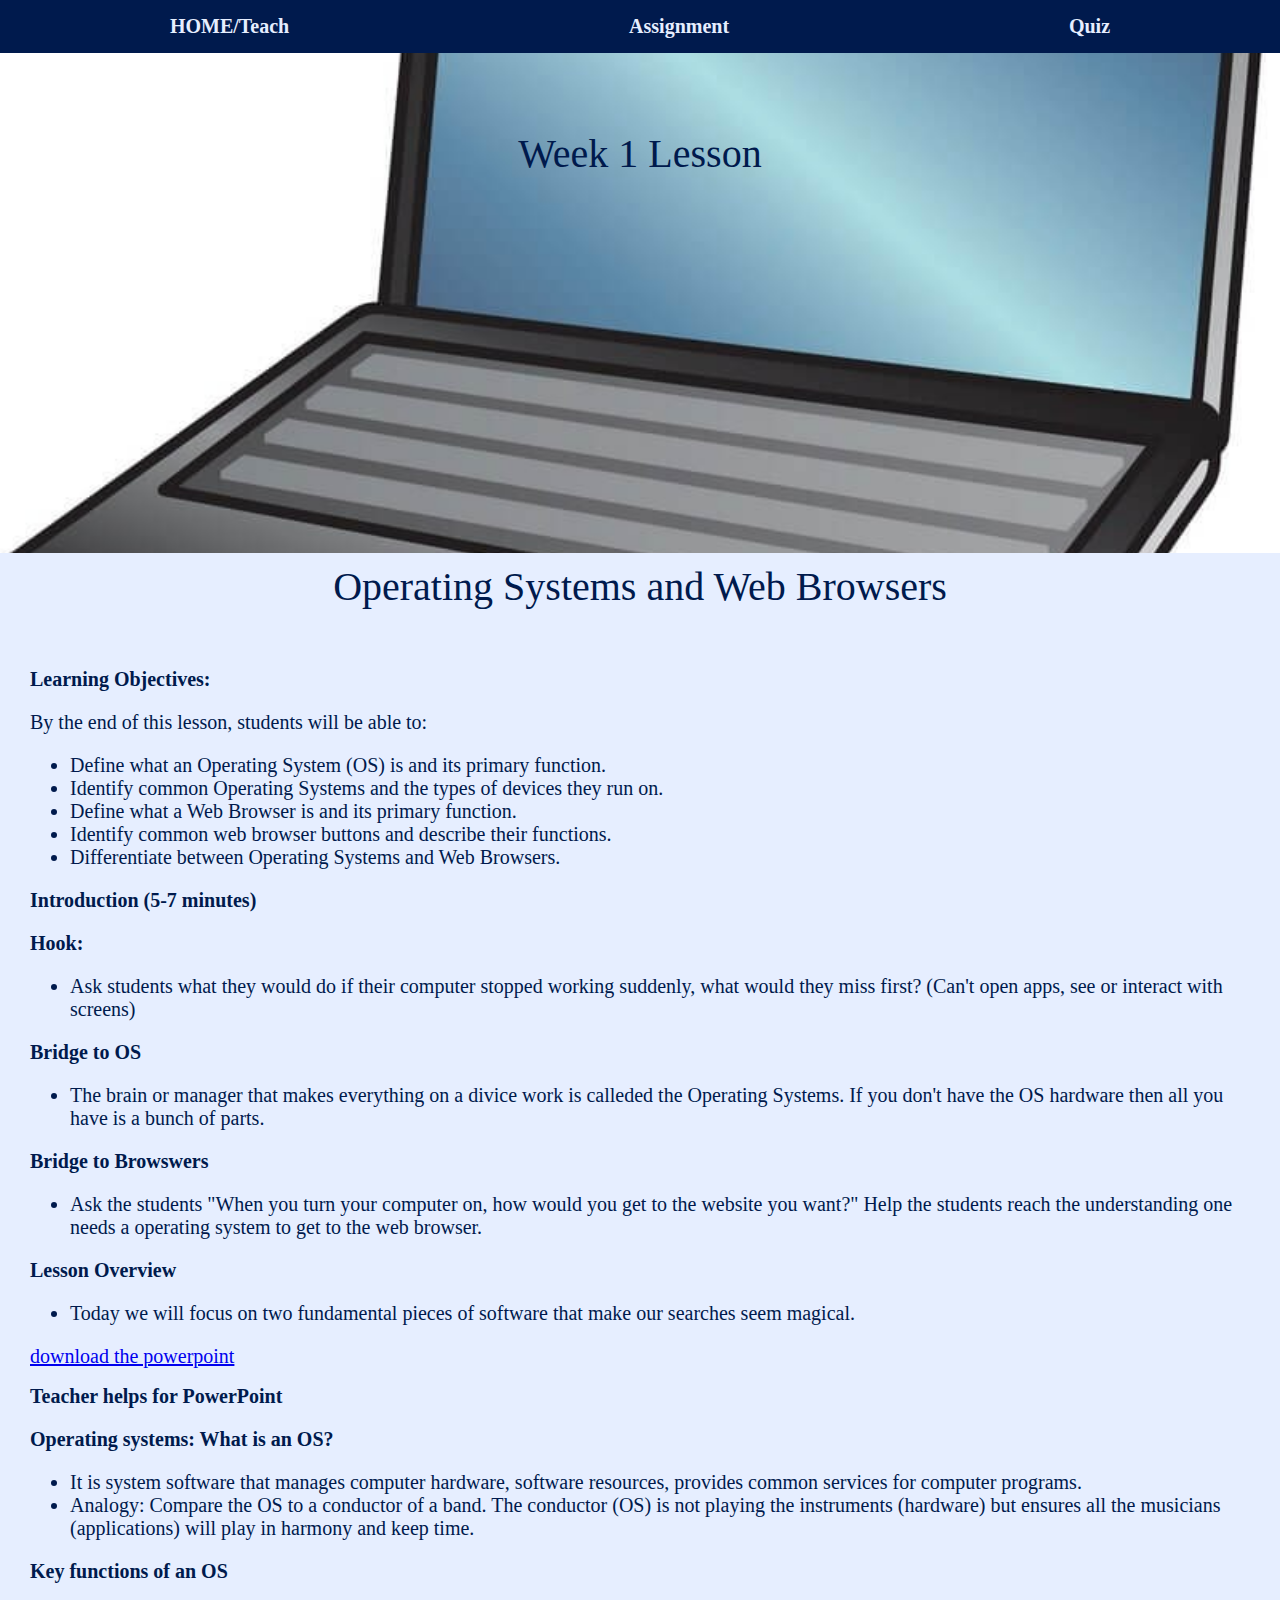
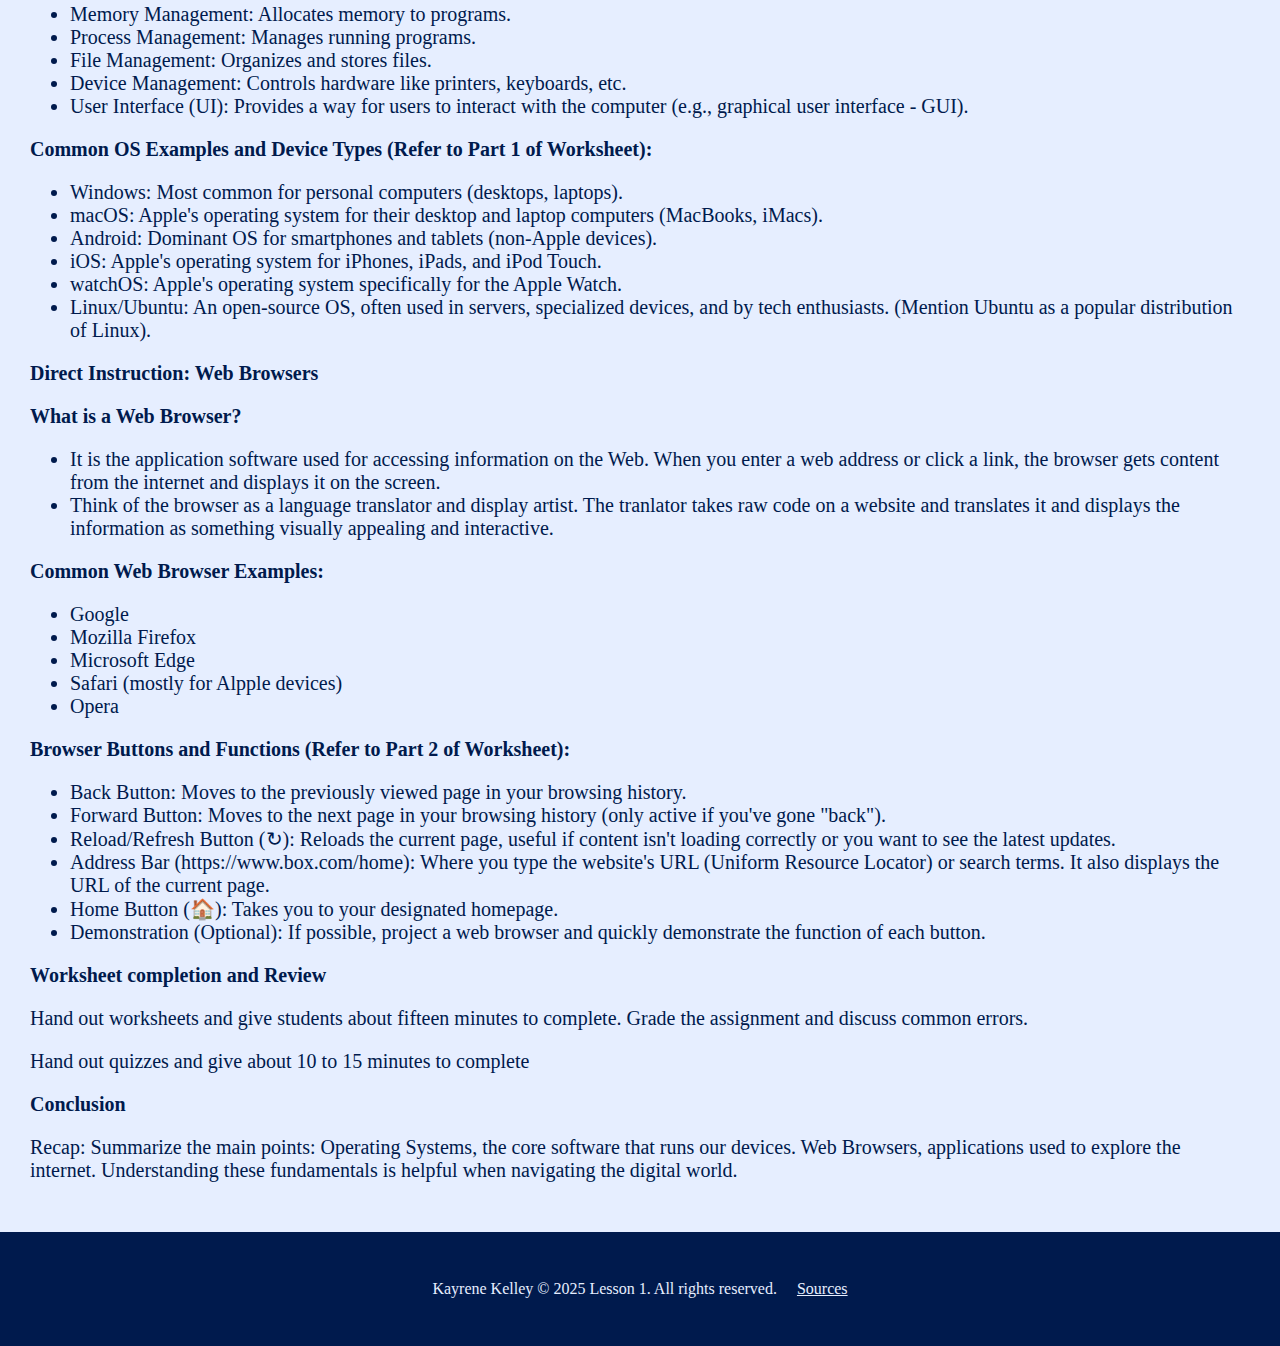
<file: index.html>
<!DOCTYPE html>
<html lang="en">

<head>
  <meta charset="UTF-8">
  <meta name="viewport" content="width=device-width, initial-scale=1.0">
  <title>Operating Systems and Web Browsers</title>
  <link rel="stylesheet" href="styles.css">
</head>

<body>
  <div id="content">
    <header>
      <nav>
        <a href="index.html">HOME/Teach</a>
        <a href="assign.html">Assignment</a>
        <a href="quiz.html">Quiz</a>
        
      </nav>
      <section class="lesson-hero">
        <div class="hero-pic">
          <img src="images/rsz-laptop1-(1).jpg" alt="laptop">
        </div>
        <div class="hero-msg">
          <h1 class="hero-title">Week 1 Lesson</h1>
        </div>
      </section>
    </header>

  
    <h1>Operating Systems and Web Browsers</h1>
    <main>
      <section class="obj-list">
        <h2>Learning Objectives:</h2>
        <p>By the end of this lesson, students will be able to:</p>
        <ul>
          <li>Define what an Operating System (OS) is and its primary function.</li>
          <li>Identify common Operating Systems and the types of devices they run on.</li>
          <li>Define what a Web Browser is and its primary function.</li>
          <li>Identify common web browser buttons and describe their functions.</li>
          <li>Differentiate between Operating Systems and Web Browsers.</li>
        </ul>
        <h2>Introduction (5-7 minutes)</h2>
        <h3>Hook:</h3>
        <ul>
          <li>Ask students what they would do if their computer stopped working suddenly, what would they miss first? 
            (Can't open apps, see or interact with screens)
          </li>
        </ul>
        <h3>Bridge to OS</h3>
        <ul>
          <li>
            The brain or manager that makes everything on a divice work is calleded the Operating Systems. If you 
            don't have the OS hardware then all you have is a bunch of parts.
          </li>
        </ul>
        <h3>Bridge to Browswers</h3>
        <ul>
          <li>
            Ask the students "When you turn your computer on, how would you get to the website you want?" Help the students
            reach the understanding one needs a operating system to get to the web browser.
          </li>
        </ul>
        <h3>Lesson Overview</h3>
        <ul>
          <li>
            Today we will focus on two fundamental pieces of software that make our searches seem magical.
          </li>
        </ul>
        </section>
        <section class="pwrpt">
          <a href="OS-and-web-browsers.pptx" download="">download the powerpoint</a>
        </section>
       <section class="instruct">
        <h2>Teacher helps for PowerPoint</h2>
        <h3>Operating systems: What is an OS?</h3>
        <ul>
          <li>
            It is system software that manages computer hardware, software resources, provides common services for computer programs.
          </li>
          <li>
            Analogy: Compare the OS to a conductor of a band. The conductor (OS) is not playing the instruments (hardware) but ensures all 
            the musicians (applications) will play in harmony and keep time.
          </li>
        </ul>
        <h3>Key functions of an OS</h3>
        <ul>
          <li>
            Memory Management: Allocates memory to programs.
          </li>
          <li>
            Process Management: Manages running programs.
          </li>
          <li>
            File Management: Organizes and stores files.
          </li>
          <li>
            Device Management: Controls hardware like printers, keyboards, etc.
          </li>
          <li>
            User Interface (UI): Provides a way for users to interact with the computer (e.g., graphical user interface - GUI).
          </li>
        </ul>
        <h3>Common OS Examples and Device Types (Refer to Part 1 of Worksheet):</h3>
        <ul>
          <li>
            Windows: Most common for personal computers (desktops, laptops).
          </li>
          <li>
            macOS: Apple's operating system for their desktop and laptop computers (MacBooks, iMacs).
          </li>
          <li>
            Android: Dominant OS for smartphones and tablets (non-Apple devices).
          </li>
          <li>
            iOS: Apple's operating system for iPhones, iPads, and iPod Touch.
          </li>
          <li>
            watchOS: Apple's operating system specifically for the Apple Watch.
          </li>
          <li>
            Linux/Ubuntu: An open-source OS, often used in servers, specialized 
            devices, and by tech enthusiasts. (Mention Ubuntu as a popular distribution of Linux).
          </li>
        </ul>
        <h2>Direct Instruction: Web Browsers </h2>
        <h3>What is a Web Browser?</h3>
        <ul>
          <li>
            It is the application software used for accessing information on the Web. When you 
            enter a web address or click a link, the browser gets content from the internet and 
            displays it on the screen.
          </li>
          <li>
            Think of the browser as a language translator and display artist. The tranlator takes raw code on a website
             and translates it and displays the information as something visually appealing and interactive.
          </li>
        </ul>
          <h3>Common Web Browser Examples:</h3>
          <ul>
            <li>
              Google
            </li>
            <li>
              Mozilla Firefox
            </li>
            <li>
              Microsoft Edge
            </li>
            <li>
              Safari (mostly for Alpple devices)
            </li>
            <li>
              Opera
            </li>
            </ul>
            <h3>Browser Buttons and Functions (Refer to Part 2 of Worksheet):</h3>
            <ul>
            <li>
              Back Button: Moves to the previously viewed page in your browsing history.
            </li>
            <li>
              Forward Button: Moves to the next page in your browsing history (only active if you've gone "back").
            </li>
            <li>
             Reload/Refresh Button (↻): Reloads the current page, useful if content isn't loading correctly or you want 
             to see the latest updates. 
            </li>
            <li>
              Address Bar (https://www.box.com/home): Where you type the website's URL (Uniform Resource Locator) or search 
              terms. It also displays the URL of the current page.
            </li>
            <li>
              Home Button (🏠): Takes you to your designated homepage.
            </li>
            <li>
             Demonstration (Optional): If possible, project a web browser and quickly demonstrate the function of each button. 
            </li>
          </ul>
          <h3>Worksheet completion and Review</h3>
          <p>Hand out worksheets and give students about fifteen minutes to complete. Grade the assignment and discuss 
            common errors. 
          </p>
          <p>Hand out quizzes and give about 10 to 15 minutes to complete</p>
          <h3>Conclusion</h3>
          <p>Recap: Summarize the main points: Operating Systems, the core software that runs our devices. Web Browsers, applications 
            used to explore the internet. Understanding these fundamentals is helpful when navigating the digital world.</p>
       </section> 
    
    </main>
<footer>
  <div class="footer-content">
    <p>Kayrene Kelley &copy; 2025 Lesson 1. All rights reserved. 
      <a href="sources.html">Sources</a>
    </p>
  </div>
</footer>
  </div>
  </body>
</html>
</file>
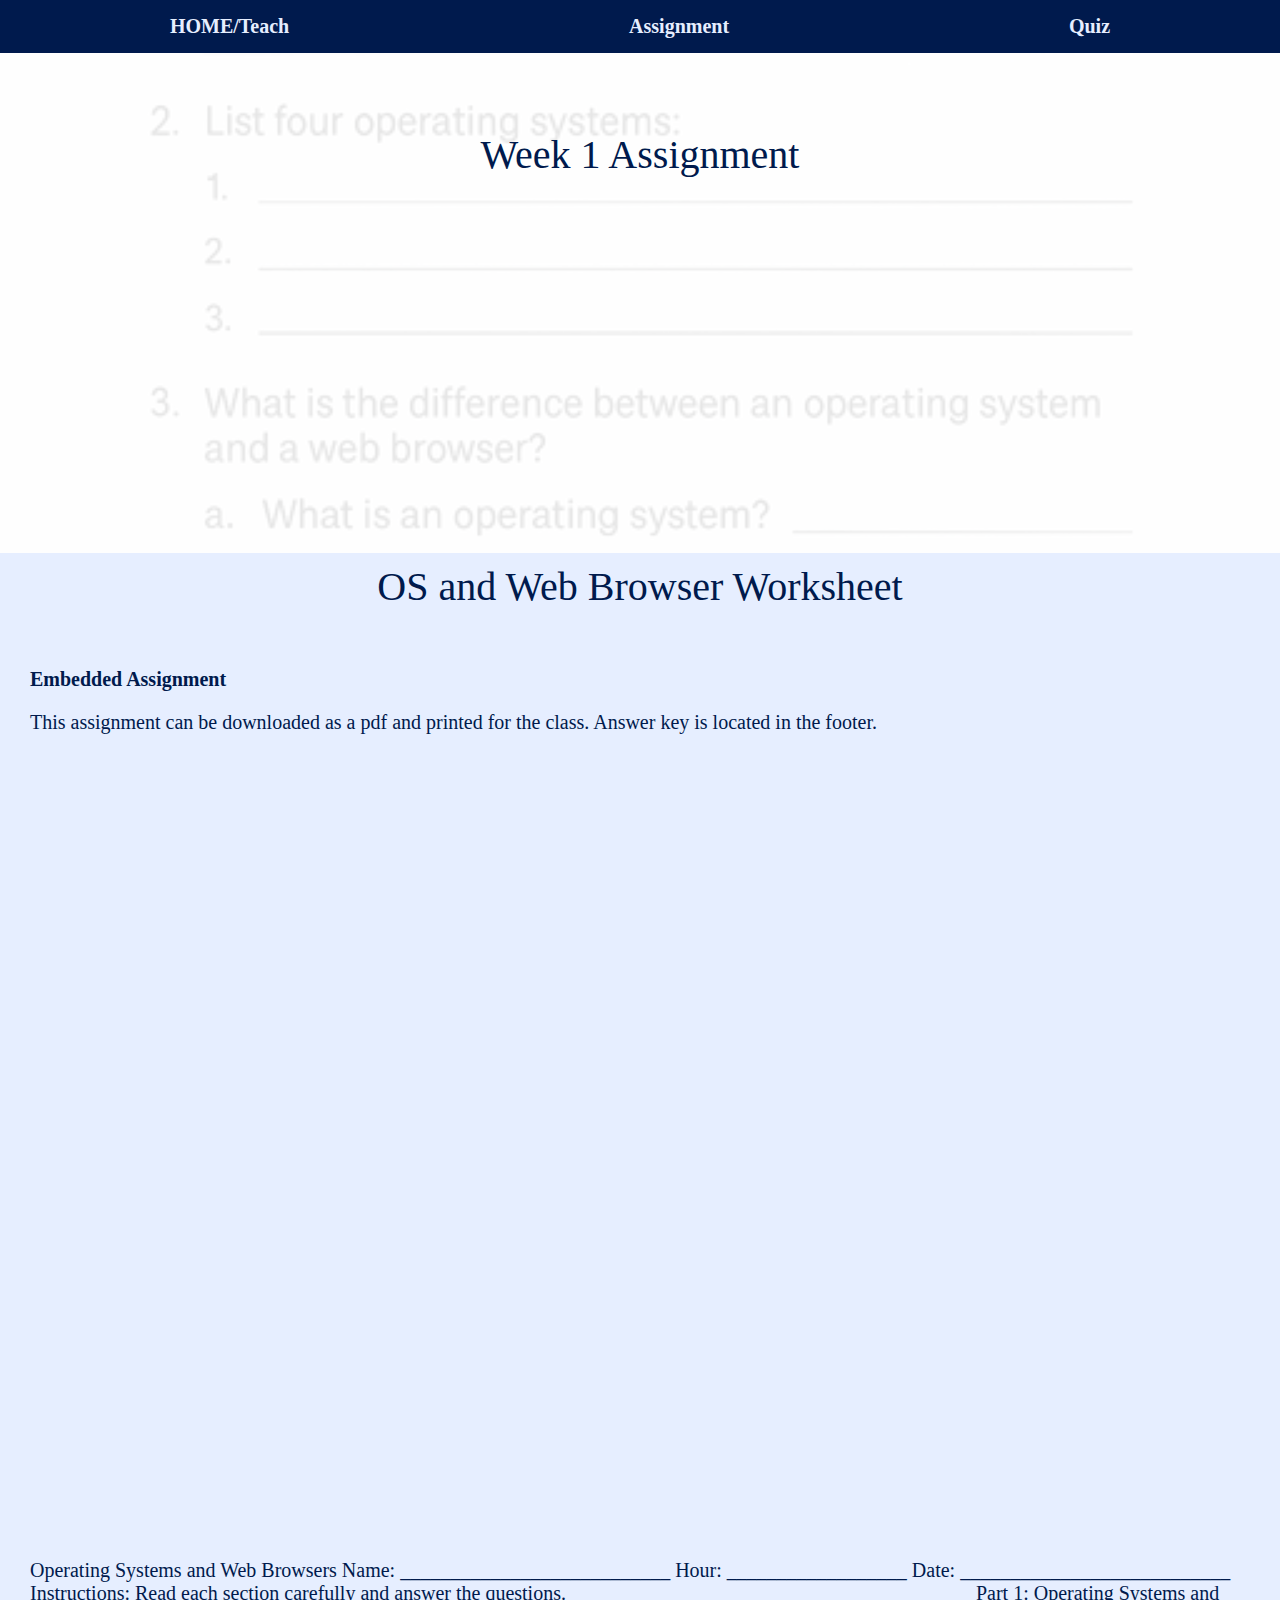
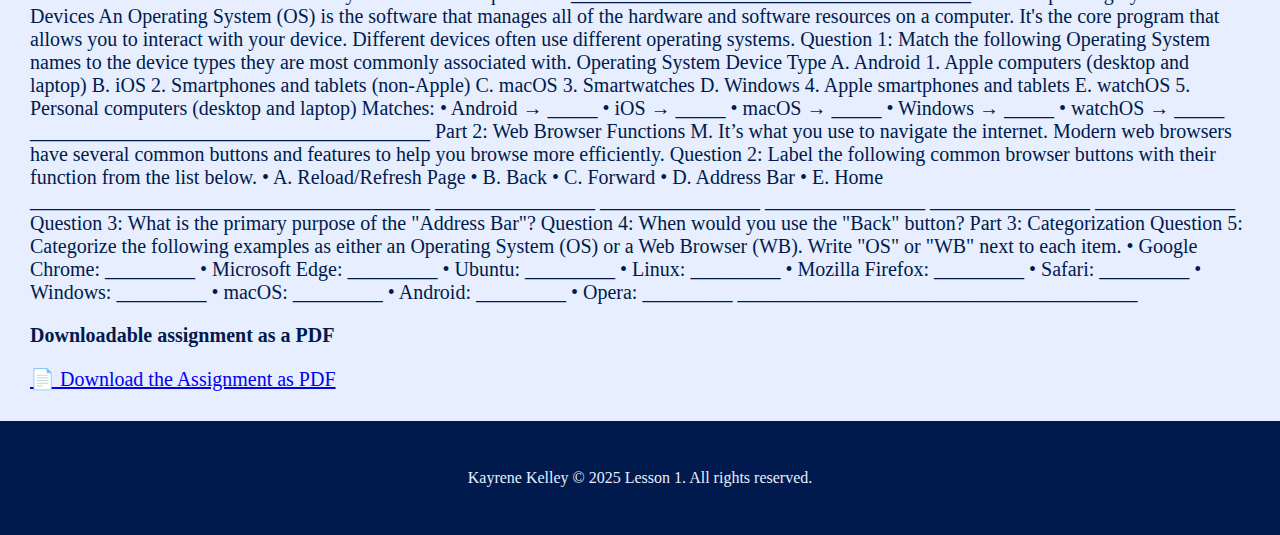
<file: assign.html>
<!DOCTYPE html>
<html lang="en">

<head>
  <meta charset="UTF-8">
  <meta name="viewport" content="width=device-width, initial-scale=1.0">
  <title>Operating Systems and Web Browsers</title>
  <link rel="stylesheet" href="styles.css">
</head>
<body>
  <div id="content">
    <header>
      <nav>
        <a href="index.html">HOME/Teach</a>
        <a href="assign.html">Assignment</a>
        <a href="quiz.html">Quiz</a>
        
      </nav>
      <section class="lesson-hero">
        <div class="hero-pic">
          <img class="assign" src="images/rsz-assignment-page-(1).png" alt="assignment">
          <div class="white-overlay"></div>
        </div>

        <div class="hero-msg">
          <h1 class="assign-title">Week 1 Assignment</h1>
        </div>
      </section>
    </header>
    <h1>OS and Web Browser Worksheet</h1>
    <main>
    <section class="assignment-doc">
  <h2>Embedded Assignment</h2>
  <p>This assignment can be downloaded as a pdf and printed for the class. Answer key is located in the footer.</p>
</section>
  <iframe
  src="https://docs.google.com/document/d/e/2PACX-1vQdfo7wsZorg9vKzbgBbkgUOl1T_P_Y-EQl-h5cghoqwqglPHXdNXQP3OINzIa4TIovcxhgF0POSX53/pub?embedded=true"
  style="width: 100%; height: 800px; border: none;">
</iframe>
    
Operating Systems and Web Browsers
Name: ___________________________ Hour: __________________
Date: ___________________________
Instructions: Read each section carefully and answer the questions.
________________________________________
Part 1: Operating Systems and Devices
An Operating System (OS) is the software that manages all of the hardware and software resources on a computer. It's the core program that allows you to interact with your device. Different devices often use different operating systems.
Question 1: Match the following Operating System names to the device types they are most commonly associated with.
Operating System	Device Type
A. Android	1. Apple computers (desktop and laptop)
B. iOS	2. Smartphones and tablets (non-Apple)
C. macOS	3. Smartwatches
D. Windows	4. Apple smartphones and tablets
E. watchOS	5. Personal computers (desktop and laptop)

Matches:
•	Android → _____
•	iOS → _____
•	macOS → _____
•	Windows → _____
•	watchOS → _____
________________________________________

Part 2: Web Browser Functions
M. It’s what you use to navigate the internet. Modern web browsers have several common buttons and features to help you browse more efficiently.
Question 2: Label the following common browser buttons with their function from the list below.
•	A. Reload/Refresh Page
•	B. Back
•	C. Forward
•	D. Address Bar
•	E. Home
________________________________________
    ________________
    ________________
    ________________
    ________________
     ______________
Question 3: What is the primary purpose of the "Address Bar"?


Question 4: When would you use the "Back" button?


Part 3: Categorization
Question 5: Categorize the following examples as either an Operating System (OS) or a Web Browser (WB). Write "OS" or "WB" next to each item.
•	Google Chrome: _________
•	Microsoft Edge: _________
•	Ubuntu: _________
•	Linux: _________
•	Mozilla Firefox: _________
•	Safari: _________
•	Windows: _________
•	macOS: _________
•	Android: _________
•	Opera: _________
________________________________________



    <h3>Downloadable assignment as a PDF</h3>
  <a href="Operating-Systems-and-Web-Browsers.pdf" download>
  📄 Download the Assignment as PDF
</a>
    </main>
    <footer>
    <p>Kayrene Kelley &copy; 2025 Lesson 1. All rights reserved. </p>
  </footer>
  </div>
</body>
</html>
</file>
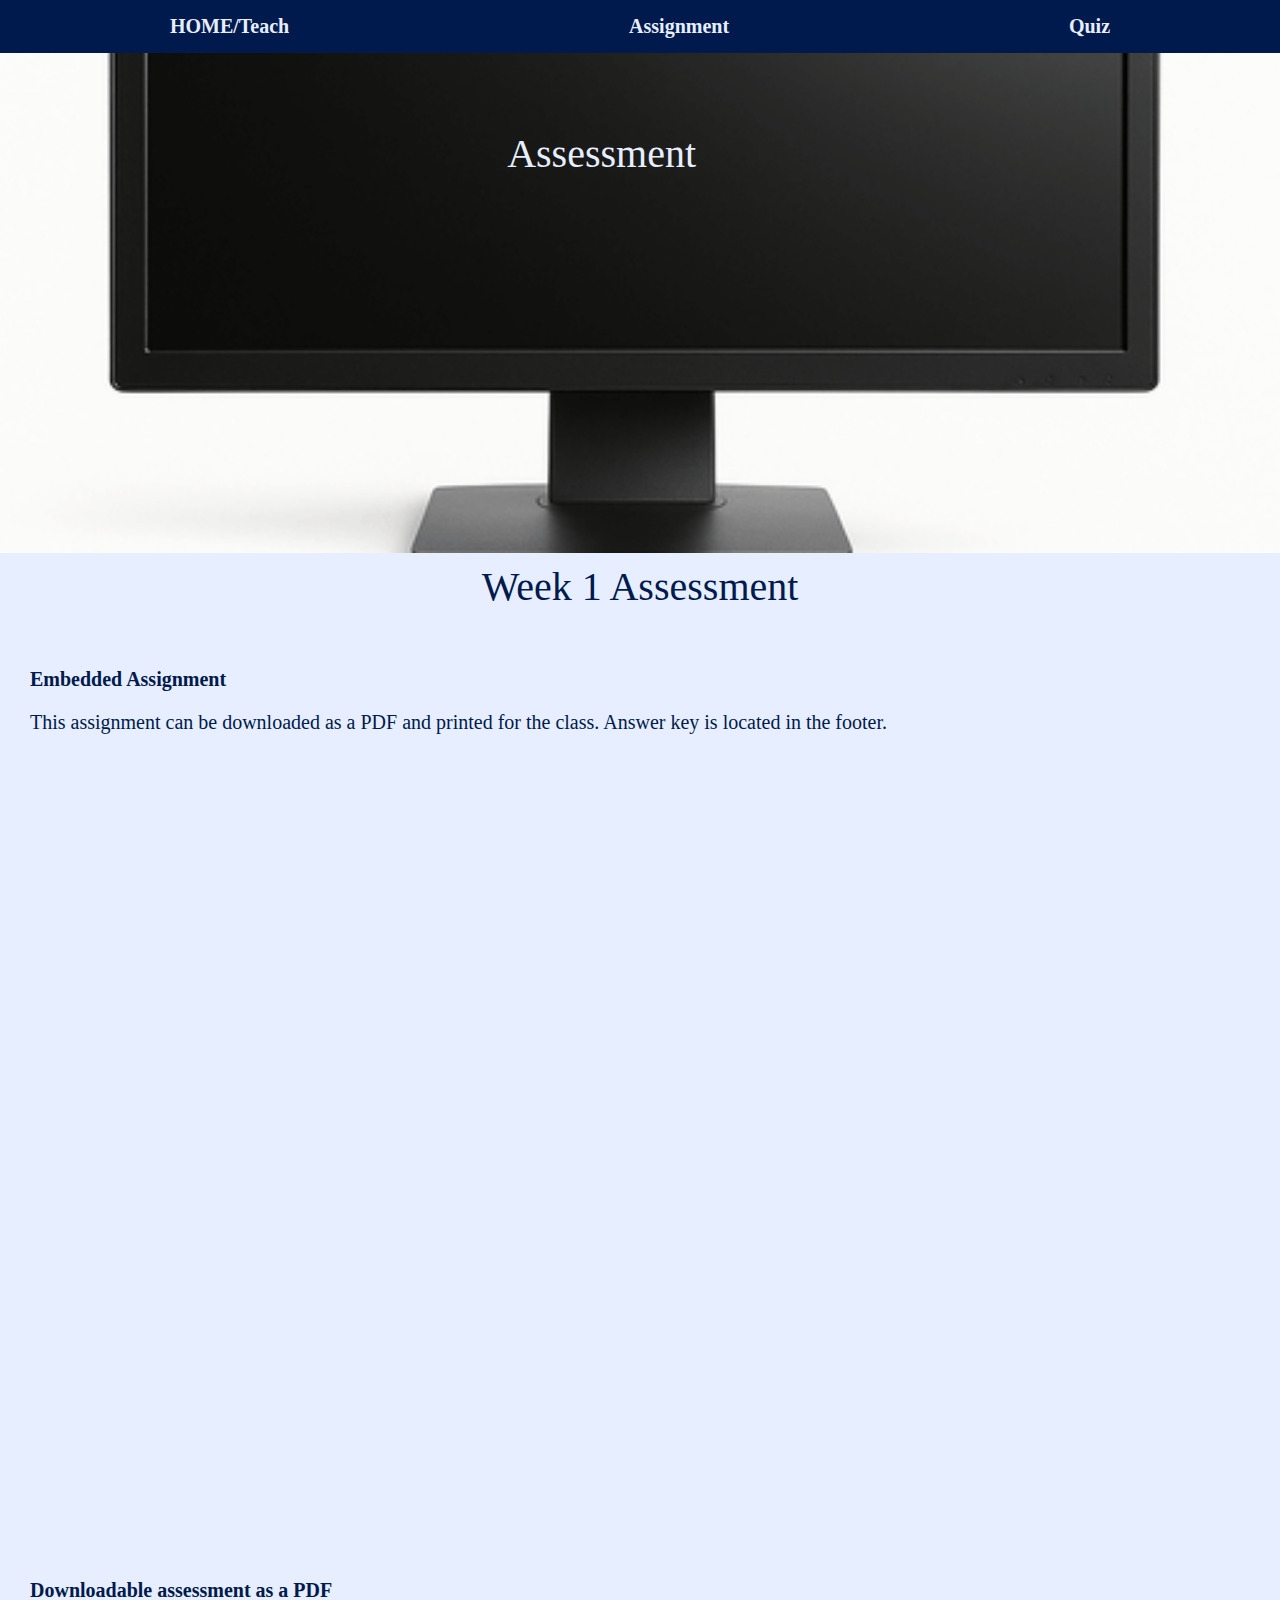
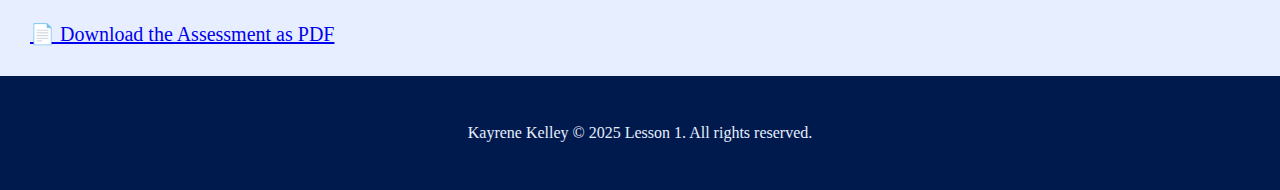
<file: quiz.html>
<!DOCTYPE html>
<html lang="en">

<head>
  <meta charset="UTF-8">
  <meta name="viewport" content="width=device-width, initial-scale=1.0">
  <title>Operating Systems and Web Browsers</title>
  <link rel="stylesheet" href="styles.css">
</head>
<body>
  <div id="content">
    <header>
      <nav>
        <a href="index.html">HOME/Teach</a>
        <a href="assign.html">Assignment</a>
        <a href="quiz.html">Quiz</a>
      </nav>
      <section class="quiz-hero">
        <div class="quiz-pic">
          <img src="images/rsz-computer-(1).png" alt="computer">
        </div>
        <div class="quiz-msg">
          <h1 class="quiz-title">Assessment</h1>
        </div>
      </section>
    </header>
    <h1>Week 1 Assessment</h1>
      <main>
   <section class="assignment-doc">
  <h2>Embedded Assignment</h2>
  <p>This assignment can be downloaded as a PDF and printed for the class. Answer key is located in the footer.</p>

  <iframe
    src="https://docs.google.com/document/d/e/2PACX-1vTu_SjQKIejbPY6Wo9o40XJ1fnoc9s7Xy-XcyfGrPA1cHyNKSH5LJukrVFzxX1y-wouo3j-qaj4Y29v/pub?embedded=true"
    style="width: 100%; height: 800px; border: none;">
  </iframe>
</section>
    <h3>Downloadable assessment as a PDF</h3>
    <a href="Computer-Science-Quiz.pdf" download>
  📄 Download the Assessment as PDF
</a>
</main>
 <footer>
    <p>Kayrene Kelley &copy; 2025 Lesson 1. All rights reserved. </p>
    
  </footer>
  </div>
</body>
</html>
</file>
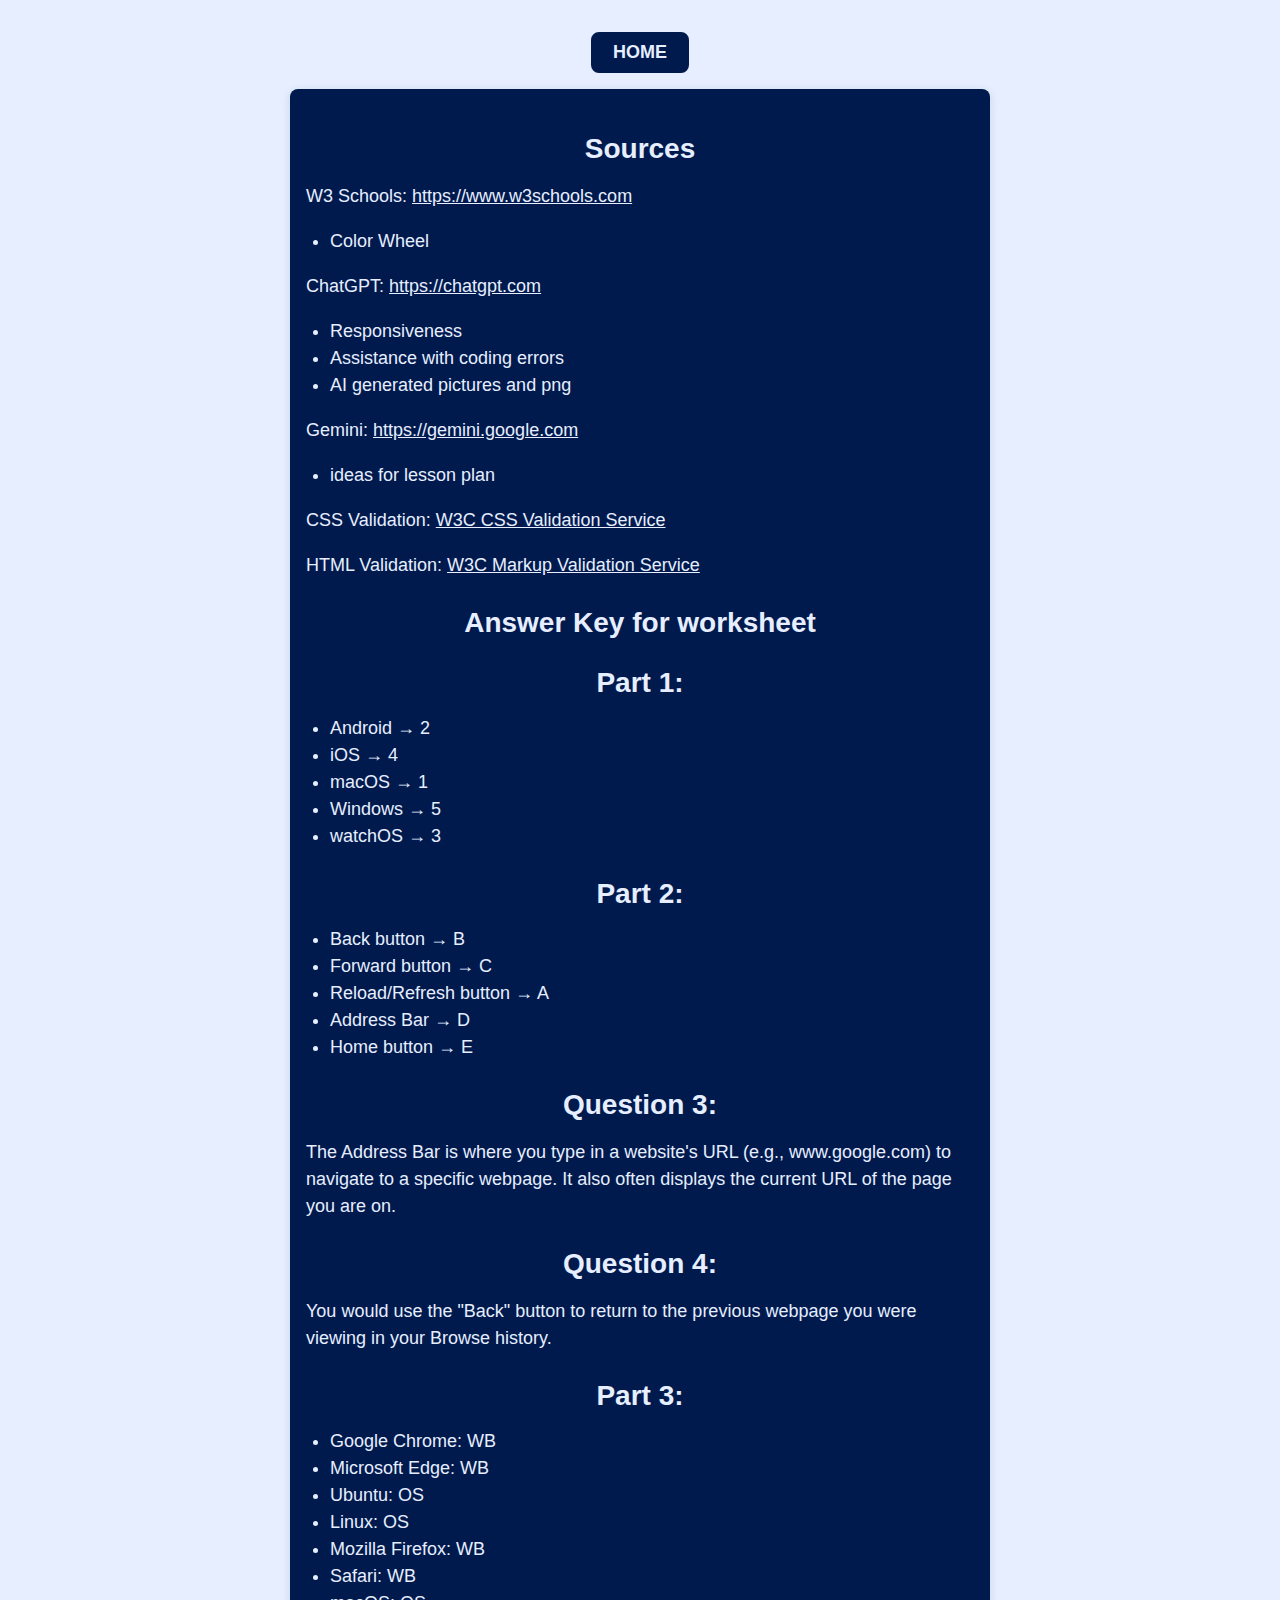
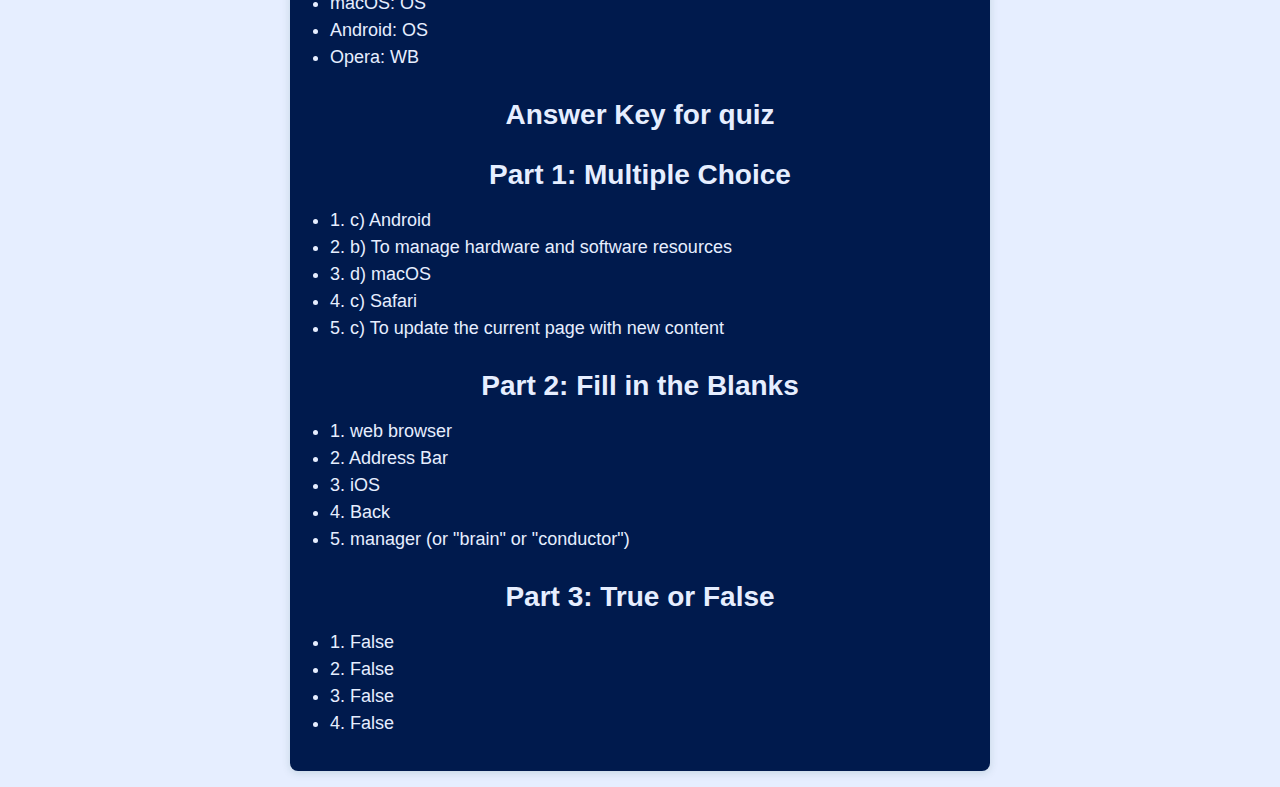
<file: sources.html>
<!DOCTYPE html>
<html lang="en">

<head>
  <meta charset="UTF-8" />
  <meta name="viewport" content="width=device-width, initial-scale=1.0" />
  <title>Sources</title>
  <link rel="stylesheet" href="styles.css" />
</head>

<body class="srcs-page">
  
    <a href="index.html" class="home-button">HOME</a>
   
 

  <main class="sources-container">
    <h3>Sources</h3>


    <p>W3 Schools: <a href="https://www.w3schools.com" target="_blank">https://www.w3schools.com</a></p>
    <ul>
      <li>Color Wheel</li>
    </ul>

    <p>ChatGPT: <a href="https://chatgpt.com" target="_blank">https://chatgpt.com</a></p>
    <ul>
      <li>Responsiveness</li>
      <li>Assistance with coding errors</li>
      <li>AI generated pictures and png</li>
    </ul>

   <p>Gemini: <a href="https://gemini.google.com" target="_blank">https://gemini.google.com</a></p>
   <ul>
    <li>ideas for lesson plan</li>
    </ul>

    <p>
      CSS Validation: <a href="https://jigsaw.w3.org/css-validator/validator" target="_blank">
        W3C CSS Validation Service</a>
    </p>

    <p>
      HTML Validation: <a href="https://validator.w3.org/" target="_blank">
        W3C Markup Validation Service</a>
    </p>

    <h3>Answer Key for worksheet</h3>
    <h3>Part 1:</h3>
    <ul>
        <li>
            Android → 2
        </li>
        <li>
            iOS → 4
        </li>
        <li>
            macOS → 1
        </li>
        <li>
            Windows → 5
        </li>
        <li>
            watchOS → 3
        </li>
    </ul>
    <h3>Part 2:</h3>
    <ul>
        <li>
            Back button → B
        </li>
        <li>
            Forward button → C
        </li>
        <li>
            Reload/Refresh button → A
        </li>
        <li>
            Address Bar → D
        </li>
        <li>
            Home button → E
        </li>
    </ul>
   <h3>Question 3:</h3>
   <p> The Address Bar is where you type in a website's URL (e.g., www.google.com) to navigate to a specific webpage. 
    It also often displays the current URL of the page you are on.</p>
    <h3>Question 4:</h3>
    <p>You would use the "Back" button to return to the previous webpage you were viewing in your Browse history.</p>

    <h3>Part 3:</h3>
    <ul>
        <li>
            Google Chrome: WB
        </li>
        <li>
           Microsoft Edge: WB 
        </li>
        <li>
            Ubuntu: OS
        </li>
        <li>
            Linux: OS
        </li>
        <li>
            Mozilla Firefox: WB
        </li>
        <li>
            Safari: WB
        </li>
        <li>
            macOS: OS
        </li>
        <li>
            Android: OS
        </li>
        <li>
          Opera: WB  
        </li>
    </ul>

    <h3>Answer Key for quiz</h3>
    <h3>Part 1: Multiple Choice</h3>
    <ul>
        <li>
            1.	c) Android
        </li>
        <li>
            2.	b) To manage hardware and software resources 
        </li>
        <li>
            3.	d) macOS
        </li>
        <li>
           4.	c) Safari
        </li>
        <li>
            5.	c) To update the current page with new content
        </li>
    </ul>
    <h3>Part 2: Fill in the Blanks</h3>
    <ul>
        <li>
            1.	web browser
        </li>
        <li>
            2.	Address Bar
        </li>
        <li>
            3.	iOS
        </li>
        <li>
            4.	Back
        </li>
        <li>
            5.	manager (or "brain" or "conductor")
        </li>
    </ul>
    <h3>Part 3: True or False</h3>
    <ul>
        <li>
            1.	False
        </li>
        <li>
            2.	False
        </li>
        <li>
            3.	False
        </li>
        <li>
            4.	False
        </li>
    </ul>

  </main>
</body>

</html>
</file>
<file: styles.css>
/* A handy list of color names: https://www.w3schools.com/colors/colors_names.asp */

* {
  box-sizing: border-box;
}
body {
background-color: #e6eeff;
font-family: 'gadugi';
color: #001a4d;
font-size: 20px;
margin: 0px;
padding: 0px;
overflow-x: hidden; /* prevent horizontal scroll */
}
/* responsiveness */
body {
  max-width: 100%;
  overflow-x: hidden;
  box-sizing: border-box;
}
img {
  max-width: 100%;
  height: auto;
  display: block;
}

body {
  margin: 0;
  padding: 0;
  overflow-x: hidden;
}

h1, h2, h3, p {
  font-size: inherit; /* Inherits from body unless you override */
}

/*nav*/
nav {
    display: flex;
    width: 100%;
    justify-content: space-around;
    background-color: #001a4d;
    flex-wrap: wrap;/*wrap for small screens*/
}
nav a {
    text-align: center;
    font-family: 'gadugi';
    color: #e6eeff;
    font-weight: bold;
    text-decoration: none;
    padding: 15px 15px;
}
nav a:hover {
    background-color: #e6eeff;
    font-family: gadugi;
    color: #001a4d;
    font-weight: bold;
}

/*hero*/
.lesson-hero {
    position: relative;
    text-align: center;
    color: #001a4d;
}
.hero-pic img {
    width: 100%;
    max-height: 500px;
    display: block;
    object-fit: cover;
}
.hero-msg {
    position: absolute;
    top: 15%;
    left: 47%;
    transform: translate(-50%, -20%);
    z-index: 2;
    padding: 1rem 2rem;
    border-radius: 12px;
    font-family: mv boli;
    font-weight: 400;
    /*text-shadow: 5x;*/
    
}
/*writing on the hero image*/
.hero-title {
    text-align: center;
    font-size:  clamp(1.5rem, 5vw, 2.5rem); /*responsiveness*/
    margin-bottom: 30px;
     color: #001a4d;
    font-weight: 400;
}
h1 {
    font-family: mv boli;
    font-size: 40px;
    font-weight: 400;
    text-align: center;
    margin-top: 10px;
    /*text-shadow: 5px;*/
}
main {
    margin: 15px;
    padding: 15px;
}

/*Assignment Page*/
.hero-pic {
  position: relative;
}

.hero-pic img {
  width: 100%;
  max-height: 500px;
  object-fit: cover;
  display: block;
}

.white-overlay {
  position: absolute;
  top: 0;
  left: 0;
  width: 100%;
  height: 100%;
  background-color: rgba(255, 255, 255, 0.9); /* white with 40% opacity */
  pointer-events: none; /* allows clicks through to underlying elements */
  z-index: 1;
}

.hero-msg {
  position: absolute;
  top: 15%;
  left: 50%;
  transform: translate(-50%, -20%);
  z-index: 2; /* ensure it sits above the overlay */
  padding: 1rem 2rem;
  font-family: 'MV Boli', cursive;
  font-weight: 400;
  color: #001a4d;
}
/*.assign { 
  opacity: 0.1; /* Range: 0 (transparent) to 1 (fully visible) */
  /*width: 100%;
  height: auto;
  object-fit: cover;
  object-position: top;
}*/
.assign-title {
  top: 10%;  
}

/*Quiz Page*/

.quiz-hero {
    position: relative;
    width: 100%;
    overflow: hidden;
    text-align: center;
    color: #001a4d;
}
.quiz-pic {
  position: relative;
  width: 100%;
  max-height: 500px;
  overflow: hidden;
}
.quiz-pic img {
    width: 100%;
    max-height: 500px;
    display: block;
    object-fit: cover;
     object-fit: cover;
    /*object-position: top; /* ensures you see the top of the image */
}
.quiz-msg {
    position: absolute;
    top: 15%;
    left: 47%;
    transform: translate(-50%, -20%);
    z-index: 2;
    padding: 1rem 2rem;
    border-radius: 12px;
    font-family: mv boli;
    font-weight: 400;
    /*text-shadow: 5x;*/
    }
    .quiz-title {
    text-align: center;
    font-size:  clamp(1.5rem, 5vw, 2.5rem); /*responsiveness*/
    margin-bottom: 30px;
     color: #e6eeff;
    font-weight: 400;
}

footer {
  background-color: #001a4d;
  color: #e6eeff;
  margin: 0;
  padding: 3rem 0;
  text-align: center;
}

footer p {
  margin: 0;
  font-size: 1rem;
}

footer a {
  color: #e6eeff;
  margin-left: 1rem;
  text-decoration: underline;
}

footer a:hover {
  color: #b3cfff;
}

/*SOURCES*/
.srcs-page {
  background-color: #e6eeff;
  font-family: 'gadugi', sans-serif;
  color: #e6eeff;
  font-size: 18px;
  padding: 1rem;
  margin: 0;
}
.srcs-nav {
  text-align: center;
  margin-bottom: 1rem;
}

.home-button {
  display: inline-block;
  margin: 1rem auto;
  padding: 0.5rem 1.25rem;
  background-color: #001a4d;
  color: #e6eeff;
  text-decoration: none;
  border-radius: 8px;
  font-weight: bold;
  text-align: center;
  border: 2px solid #001a4d;
}
.home-button {
  display: block;
  width: max-content;
  margin: 1rem auto;
}

.home-button:hover {
  background-color: #e6eeff;
  color: #001a4d;
}

.sources-container {
  max-width: 700px;
  margin: 0 auto;
  padding: 1rem;
  background-color: #001a4d;
  border-radius: 8px;
  box-shadow: 0 2px 8px rgba(0, 77, 60, 0.15);
}
.sources-container h3 {
  font-size: 1.75rem;
  color: #e6eeff;
  margin-bottom: 1rem;
  text-align: center;
}

.sources-container a {
  color: #e6eeff;
  word-break: break-word;
}

.sources-container ul {
  margin-top: 0;
  padding-left: 1.5rem;
  list-style-type: disc;
}
.sources-container p,
.sources-container li {
  line-height: 1.5;
}




@media (max-width: 768px) {
  nav {
    flex-direction: column;
    align-items: center;
  }

  nav a {
    width: 100%;
    padding: 10px;
  }

  .hero-msg {
    top: 10%;
    left: 50%;
    transform: translate(-50%, -10%);
    font-size: 1rem;
    padding: 0.5rem 1rem;
    text-align: center;
  }

  h1.hero-title {
    font-size: 1.5rem;
  }

  main {
    margin: 10px;
    padding: 10px;
  }

  section.obj-list,
  section.instruct,
  section.pwrpt {
    padding: 10px;
  }

  footer p,
  footer a {
    font-size: 0.9rem;
    text-align: center;
  }
}
@media (max-width: 768px) {
  h1 {
    font-size: 1.5rem;
  }

  h2 {
    font-size: 1.2rem;
  }

  h3 {
    font-size: 1rem;
  }
}
</file>
